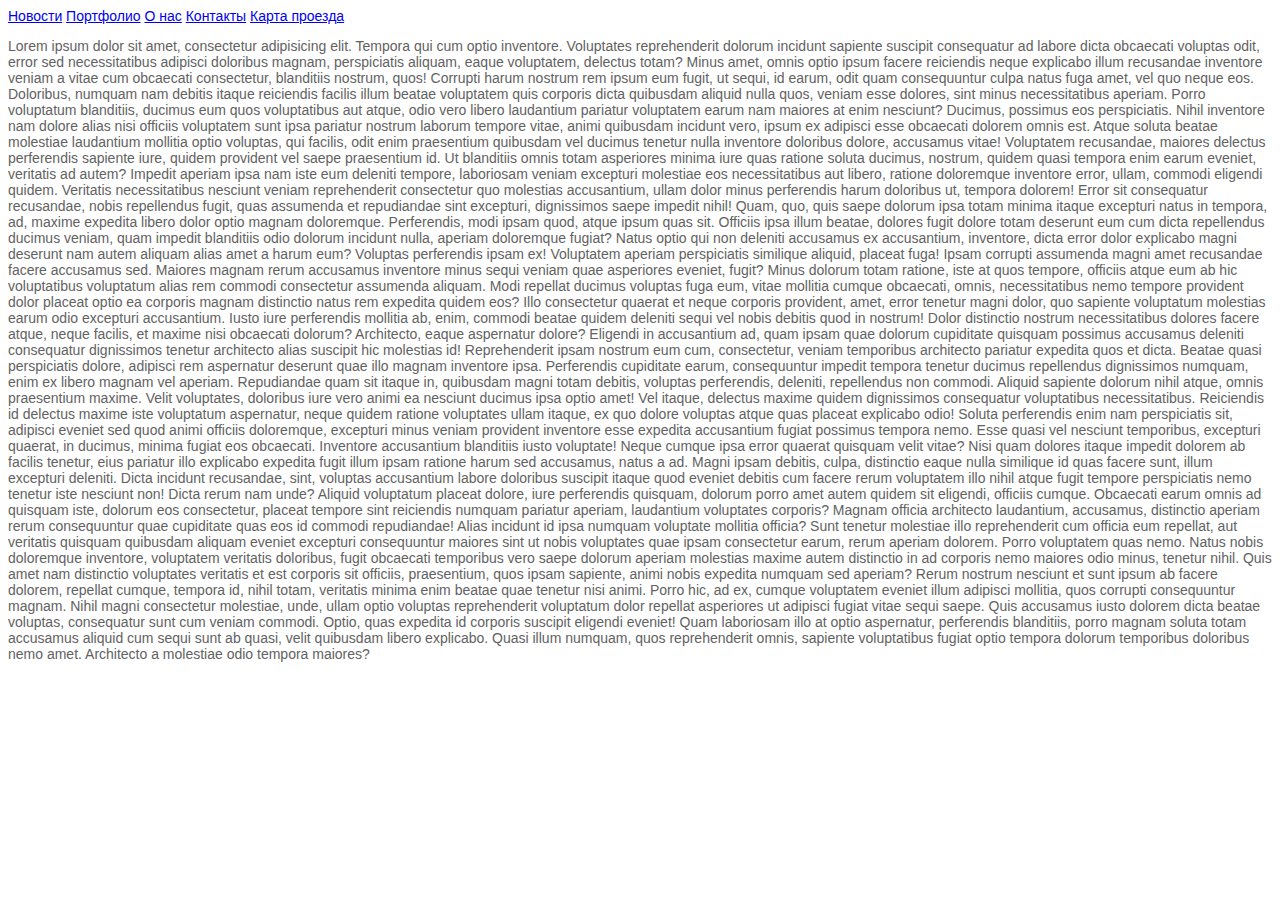
<file: header_menu.html>
<!DOCTYPE html>
<html lang="en">
<head>
	<meta charset="UTF-8">
	<title>Document</title>
	<link rel="stylesheet" href="css/style.css">
</head>
<body>
	<div class="header">
		<a href="#">Новости</a>
		<a href="#">Портфолио</a>
		<a href="#">О нас</a>
		<a href="#">Контакты</a>
		<a href="#">Карта проезда</a>
	</div>
	<p>Lorem ipsum dolor sit amet, consectetur adipisicing elit. Tempora qui cum optio inventore. Voluptates reprehenderit dolorum incidunt sapiente suscipit consequatur ad labore dicta obcaecati voluptas odit, error sed necessitatibus adipisci doloribus magnam, perspiciatis aliquam, eaque voluptatem, delectus totam? Minus amet, omnis optio ipsum facere reiciendis neque explicabo illum recusandae inventore veniam a vitae cum obcaecati consectetur, blanditiis nostrum, quos! Corrupti harum nostrum rem ipsum eum fugit, ut sequi, id earum, odit quam consequuntur culpa natus fuga amet, vel quo neque eos. Doloribus, numquam nam debitis itaque reiciendis facilis illum beatae voluptatem quis corporis dicta quibusdam aliquid nulla quos, veniam esse dolores, sint minus necessitatibus aperiam. Porro voluptatum blanditiis, ducimus eum quos voluptatibus aut atque, odio vero libero laudantium pariatur voluptatem earum nam maiores at enim nesciunt? Ducimus, possimus eos perspiciatis. Nihil inventore nam dolore alias nisi officiis voluptatem sunt ipsa pariatur nostrum laborum tempore vitae, animi quibusdam incidunt vero, ipsum ex adipisci esse obcaecati dolorem omnis est. Atque soluta beatae molestiae laudantium mollitia optio voluptas, qui facilis, odit enim praesentium quibusdam vel ducimus tenetur nulla inventore doloribus dolore, accusamus vitae! Voluptatem recusandae, maiores delectus perferendis sapiente iure, quidem provident vel saepe praesentium id. Ut blanditiis omnis totam asperiores minima iure quas ratione soluta ducimus, nostrum, quidem quasi tempora enim earum eveniet, veritatis ad autem? Impedit aperiam ipsa nam iste eum deleniti tempore, laboriosam veniam excepturi molestiae eos necessitatibus aut libero, ratione doloremque inventore error, ullam, commodi eligendi quidem. Veritatis necessitatibus nesciunt veniam reprehenderit consectetur quo molestias accusantium, ullam dolor minus perferendis harum doloribus ut, tempora dolorem! Error sit consequatur recusandae, nobis repellendus fugit, quas assumenda et repudiandae sint excepturi, dignissimos saepe impedit nihil! Quam, quo, quis saepe dolorum ipsa totam minima itaque excepturi natus in tempora, ad, maxime expedita libero dolor optio magnam doloremque. Perferendis, modi ipsam quod, atque ipsum quas sit. Officiis ipsa illum beatae, dolores fugit dolore totam deserunt eum cum dicta repellendus ducimus veniam, quam impedit blanditiis odio dolorum incidunt nulla, aperiam doloremque fugiat? Natus optio qui non deleniti accusamus ex accusantium, inventore, dicta error dolor explicabo magni deserunt nam autem aliquam alias amet a harum eum? Voluptas perferendis ipsam ex! Voluptatem aperiam perspiciatis similique aliquid, placeat fuga! Ipsam corrupti assumenda magni amet recusandae facere accusamus sed. Maiores magnam rerum accusamus inventore minus sequi veniam quae asperiores eveniet, fugit? Minus dolorum totam ratione, iste at quos tempore, officiis atque eum ab hic voluptatibus voluptatum alias rem commodi consectetur assumenda aliquam. Modi repellat ducimus voluptas fuga eum, vitae mollitia cumque obcaecati, omnis, necessitatibus nemo tempore provident dolor placeat optio ea corporis magnam distinctio natus rem expedita quidem eos? Illo consectetur quaerat et neque corporis provident, amet, error tenetur magni dolor, quo sapiente voluptatum molestias earum odio excepturi accusantium. Iusto iure perferendis mollitia ab, enim, commodi beatae quidem deleniti sequi vel nobis debitis quod in nostrum! Dolor distinctio nostrum necessitatibus dolores facere atque, neque facilis, et maxime nisi obcaecati dolorum? Architecto, eaque aspernatur dolore? Eligendi in accusantium ad, quam ipsam quae dolorum cupiditate quisquam possimus accusamus deleniti consequatur dignissimos tenetur architecto alias suscipit hic molestias id! Reprehenderit ipsam nostrum eum cum, consectetur, veniam temporibus architecto pariatur expedita quos et dicta. Beatae quasi perspiciatis dolore, adipisci rem aspernatur deserunt quae illo magnam inventore ipsa. Perferendis cupiditate earum, consequuntur impedit tempora tenetur ducimus repellendus dignissimos numquam, enim ex libero magnam vel aperiam. Repudiandae quam sit itaque in, quibusdam magni totam debitis, voluptas perferendis, deleniti, repellendus non commodi. Aliquid sapiente dolorum nihil atque, omnis praesentium maxime. Velit voluptates, doloribus iure vero animi ea nesciunt ducimus ipsa optio amet! Vel itaque, delectus maxime quidem dignissimos consequatur voluptatibus necessitatibus. Reiciendis id delectus maxime iste voluptatum aspernatur, neque quidem ratione voluptates ullam itaque, ex quo dolore voluptas atque quas placeat explicabo odio! Soluta perferendis enim nam perspiciatis sit, adipisci eveniet sed quod animi officiis doloremque, excepturi minus veniam provident inventore esse expedita accusantium fugiat possimus tempora nemo. Esse quasi vel nesciunt temporibus, excepturi quaerat, in ducimus, minima fugiat eos obcaecati. Inventore accusantium blanditiis iusto voluptate! Neque cumque ipsa error quaerat quisquam velit vitae? Nisi quam dolores itaque impedit dolorem ab facilis tenetur, eius pariatur illo explicabo expedita fugit illum ipsam ratione harum sed accusamus, natus a ad. Magni ipsam debitis, culpa, distinctio eaque nulla similique id quas facere sunt, illum excepturi deleniti. Dicta incidunt recusandae, sint, voluptas accusantium labore doloribus suscipit itaque quod eveniet debitis cum facere rerum voluptatem illo nihil atque fugit tempore perspiciatis nemo tenetur iste nesciunt non! Dicta rerum nam unde? Aliquid voluptatum placeat dolore, iure perferendis quisquam, dolorum porro amet autem quidem sit eligendi, officiis cumque. Obcaecati earum omnis ad quisquam iste, dolorum eos consectetur, placeat tempore sint reiciendis numquam pariatur aperiam, laudantium voluptates corporis? Magnam officia architecto laudantium, accusamus, distinctio aperiam rerum consequuntur quae cupiditate quas eos id commodi repudiandae! Alias incidunt id ipsa numquam voluptate mollitia officia? Sunt tenetur molestiae illo reprehenderit cum officia eum repellat, aut veritatis quisquam quibusdam aliquam eveniet excepturi consequuntur maiores sint ut nobis voluptates quae ipsam consectetur earum, rerum aperiam dolorem. Porro voluptatem quas nemo. Natus nobis doloremque inventore, voluptatem veritatis doloribus, fugit obcaecati temporibus vero saepe dolorum aperiam molestias maxime autem distinctio in ad corporis nemo maiores odio minus, tenetur nihil. Quis amet nam distinctio voluptates veritatis et est corporis sit officiis, praesentium, quos ipsam sapiente, animi nobis expedita numquam sed aperiam? Rerum nostrum nesciunt et sunt ipsum ab facere dolorem, repellat cumque, tempora id, nihil totam, veritatis minima enim beatae quae tenetur nisi animi. Porro hic, ad ex, cumque voluptatem eveniet illum adipisci mollitia, quos corrupti consequuntur magnam. Nihil magni consectetur molestiae, unde, ullam optio voluptas reprehenderit voluptatum dolor repellat asperiores ut adipisci fugiat vitae sequi saepe. Quis accusamus iusto dolorem dicta beatae voluptas, consequatur sunt cum veniam commodi. Optio, quas expedita id corporis suscipit eligendi eveniet! Quam laboriosam illo at optio aspernatur, perferendis blanditiis, porro magnam soluta totam accusamus aliquid cum sequi sunt ab quasi, velit quibusdam libero explicabo. Quasi illum numquam, quos reprehenderit omnis, sapiente voluptatibus fugiat optio tempora dolorum temporibus doloribus nemo amet. Architecto a molestiae odio tempora maiores?</p>
</body>
</html>
</file>
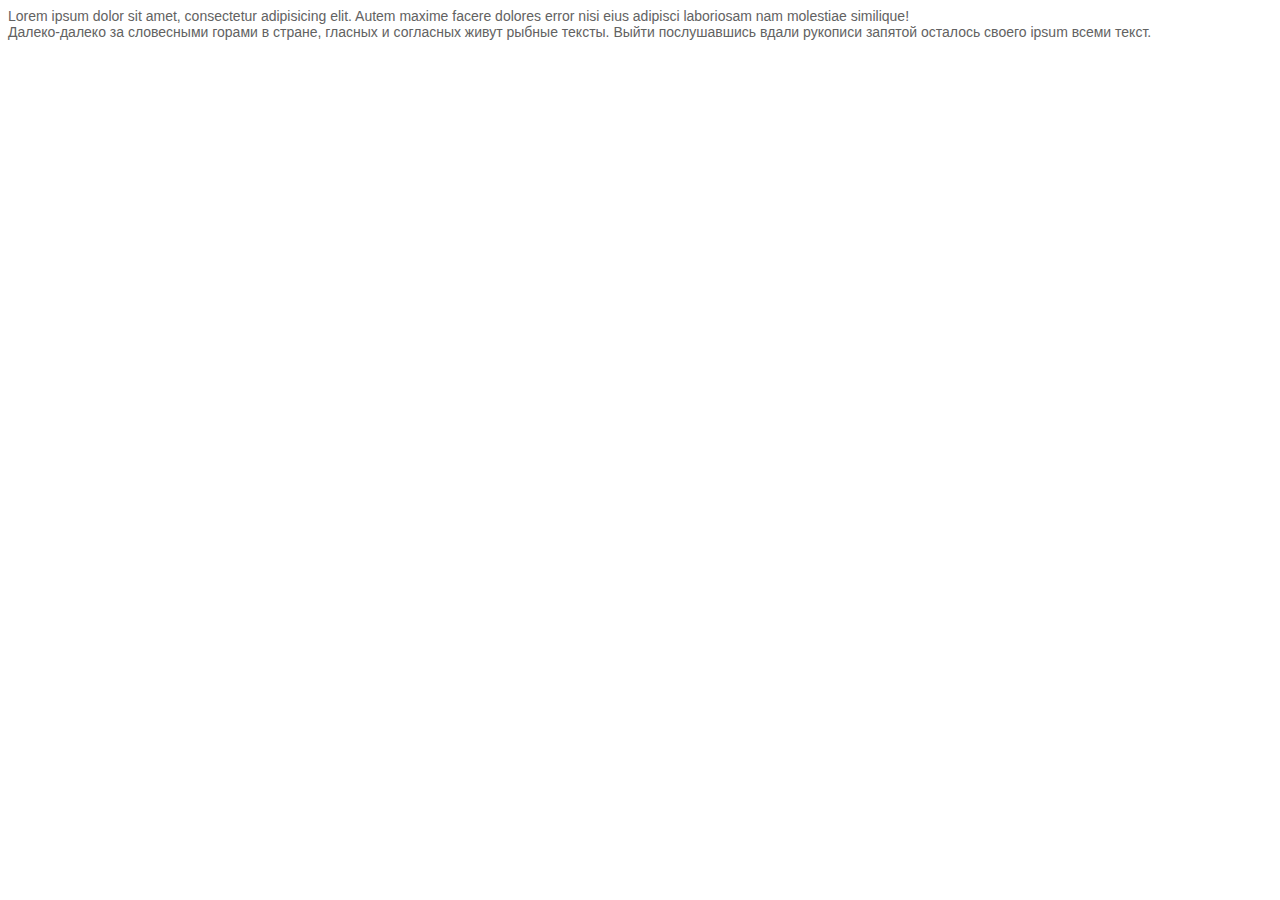
<file: popup.html>
<!DOCTYPE html>
<html lang="en">
<head>
	<meta charset="UTF-8">
	<title>Document</title>
	<link rel="stylesheet" href="css/style.css">
</head>
<body>
	<div class="box">
		<div class="box_in">Lorem ipsum dolor sit amet, consectetur adipisicing elit. Autem maxime facere dolores error nisi eius adipisci laboriosam nam molestiae similique!</div>
		<div class="box_in">Далеко-далеко за словесными горами в стране, гласных и согласных живут рыбные тексты. Выйти послушавшись вдали рукописи запятой осталось своего ipsum всеми текст.</div>
	</div>
</body>
</html>
</file>
<file: css/style.css>
.opn-reg {
  font-family: 'Open Sans', sans-serif;
  font-weight: 400;
}
.opn-bold {
  font-family: 'Open Sans', sans-serif;
  font-weight: 600;
}
body {
  font-size: 14px;
  font-family: 'Open Sans', sans-serif;
  font-weight: 400;
  color: #626262;
}
input:focus,
button:focus,
textarea:focus {
  outline: none;
}
header {
  height: 100vh;
  background: #f5f5f5 url(../img/main-bg.jpg) no-repeat center center;
  background-size: cover;
  min-height: 700px;
}
section {
  padding-top: 6%;
  padding-bottom: 6%;
}
.section-header {
  margin-bottom: 7%;
}
.section-header h2 {
  font-size: 50px;
  font-family: 'Open Sans', sans-serif;
  font-weight: 600;
}
.section-header h2 span {
  color: #fc6744;
}
.section-header p {
  font-size: 16px;
}
.main-head {
  margin-top: 3%;
}
.main-logo-border {
  width: 155px;
  height: 55px;
  border: 3px solid #ffffff;
  text-align: center;
  line-height: 49px;
}
.main-logo-border p {
  font-family: 'Open Sans', sans-serif;
  font-weight: 600;
  font-size: 36px;
  color: #ffffff;
}
.main-logo-border p:first-letter {
  color: #fc7b5d;
}
.main-text {
  margin-top: 3%;
  text-align: center;
  color: #ffffff;
}
.main-text h1 {
  font-size: 50px;
  font-family: 'Open Sans', sans-serif;
  font-weight: 600;
}
.main-text h1 span {
  color: #fc6744;
}
.main-text p {
  padding-right: 18px;
  padding-left: 18px;
}
.main-nav {
  text-align: right;
}
.main-nav-bar {
  height: 55px;
  display: inline-block;
}
.main-nav-btn {
  position: relative;
  top: 50%;
  transform: translateY(-50%);
}
.main-nav-btn span {
  display: block;
  height: 4px;
  border-radius: 5px;
  width: 35px;
  margin: 3px auto;
  background-color: #706b73;
}
.main-form {
  margin-top: 10%;
  padding: 35px;
  background-color: #ffffff;
  -webkit-box-shadow: 0px 0px 57px 0px rgba(20, 20, 21, 0.2);
  box-shadow: 0px 0px 57px 0px rgba(20, 20, 21, 0.2);
  -webkit-border-radius: 2px;
  -moz-border-radius: 2px;
  -ms-border-radius: 2px;
  -o-border-radius: 2px;
  border-radius: 2px;
}
.main-form-header {
  text-align: center;
  font-size: 20px;
  font-family: 'Open Sans', sans-serif;
  font-weight: 600;
}
.main-form-header span {
  color: #fc6744;
}
.main-form-btn {
  background-color: #fc6744;
  color: #ffffff;
  display: block;
  margin: 0 auto;
  margin-top: 30px;
  font-size: 16px;
  border: none;
  padding: 15px 35px;
  -webkit-border-radius: 50px;
  -moz-border-radius: 50px;
  -ms-border-radius: 50px;
  -o-border-radius: 50px;
  border-radius: 50px;
}
.main-form-btn span {
  font-size: 22px;
}
.main-form-btn:hover {
  -webkit-box-shadow: 0px 11px 20px 0px rgba(20, 20, 21, 0.08);
  box-shadow: 0px 11px 20px 0px rgba(20, 20, 21, 0.08);
}
.main-form input,
.main-form textarea {
  width: 100%;
  margin-top: 30px;
  font-size: 15px;
  border: none;
  border-bottom: 1px solid #706b73;
}
.process-box {
  text-align: center;
  padding: 25px;
  padding-top: 30px;
  color: #ffffff;
}
.process-box i.fa {
  font-size: 50px;
}
.process-box h4 {
  margin-top: 25px;
  font-size: 20px;
  font-family: 'Open Sans', sans-serif;
  font-weight: 600;
}
.process-box p {
  font-size: 16px;
  margin-top: 20px;
  margin-bottom: 20px;
}
.process-box:hover {
  -webkit-box-shadow: 0px 0px 35px 0px rgba(20, 20, 21, 0.21);
  box-shadow: 0px 0px 35px 0px rgba(20, 20, 21, 0.21);
}
.process-btn {
  position: absolute;
  left: 50%;
  margin-left: -40%;
  border: none;
  color: #706b73;
  padding: 15px;
  width: 80%;
  -webkit-border-radius: 50px;
  -moz-border-radius: 50px;
  -ms-border-radius: 50px;
  -o-border-radius: 50px;
  border-radius: 50px;
  background-color: #ffffff;
  font-family: 'Open Sans', sans-serif;
  font-weight: 400;
  font-size: 16px;
}
.process-btn:hover {
  -webkit-box-shadow: 0px 6px 14px 0px rgba(20, 20, 21, 0.09);
  box-shadow: 0px 6px 14px 0px rgba(20, 20, 21, 0.09);
}
.btn-plus {
  vertical-align: middle;
  margin-right: 5px;
  width: 16px;
  height: 2px;
  display: inline-block;
  background-color: #706b73;
}
.btn-plus:before {
  display: inline-block;
  content: '';
  width: 16px;
  height: 2px;
  background-color: #706b73;
  position: absolute;
  -webkit-transform: rotate(90deg) translateY(8px);
  -ms-transform: rotate(90deg) translateY(8px);
  -o-transform: rotate(90deg) translateY(8px);
  transform: rotate(90deg) translateY(8px);
}
.box-tomi {
  background-color: #4eb2f7;
}
.box-koimona {
  background-color: #c049f8;
}
.box-koire {
  background-color: #817eff;
}
.box-lara {
  background-color: #f74770;
}
i.fa-camera-retro {
  -webkit-transform: rotate(-15deg);
  -ms-transform: rotate(-15deg);
  -o-transform: rotate(-15deg);
  transform: rotate(-15deg);
}
.works-box {
  margin-top: 20px;
  height: 360px;
  position: relative;
  overflow: hidden;
}
.works-box img {
  width: 100%;
}
.sugnature {
  opacity: 0;
  position: absolute;
  top: 0;
  right: 0;
  width: 100%;
  height: 100%;
  color: #ffffff;
  background-color: rgba(0, 0, 0, 0.8);
  text-align: center;
  display: -webkit-flex;
  display: flex;
  justify-content: center;
  align-items: center;
  -webkit-justify-content: center;
  -webkit-align-items: center;
  -webkit-transition: all 0.3s;
  -o-transition: all 0.3s;
  transition: all 0.3s;
}
.sugnature:hover {
  opacity: 1;
}
.sign p {
  font-family: 'Open Sans', sans-serif;
  font-weight: 600;
  font-size: 22px;
}
.sign button {
  border: none;
  padding: 15px 35px;
  -webkit-border-radius: 50px;
  -moz-border-radius: 50px;
  -ms-border-radius: 50px;
  -o-border-radius: 50px;
  border-radius: 50px;
  background-color: #fc6744;
}
.works-row {
  margin-top: 3%;
}
.services-list {
  padding-left: 0px;
  list-style: none;
}
.services-list-item {
  display: block;
  background-color: #fbfbfb;
  margin: 5px auto;
  width: 100px;
  height: 100px;
  text-align: right;
}
.services-info h4 {
  font-size: 30px;
}
.services-info p {
  font-size: 16px;
}
.services-line {
  width: 60px;
  height: 4px;
  background-color: #fc6744;
  display: inline-block;
  margin-bottom: 10px;
  margin-top: 10px;
}
.services-btn {
  border: none;
  margin-top: 45px;
  color: #706b73;
  border: 1px solid #efeeef;
  padding: 15px 55px;
  -webkit-border-radius: 50px;
  -moz-border-radius: 50px;
  -ms-border-radius: 50px;
  -o-border-radius: 50px;
  border-radius: 50px;
  background-color: #ffffff;
  font-family: 'Open Sans', sans-serif;
  font-weight: 400;
  font-size: 16px;
  -webkit-box-shadow: 0px 6px 14px 0px rgba(20, 20, 21, 0.09);
  box-shadow: 0px 6px 14px 0px rgba(20, 20, 21, 0.09);
}
.panel-default > .panel-heading h4 {
  color: #fc6744;
  font-family: 'Open Sans', sans-serif;
  font-weight: 600;
}
.feedback-box {
  padding: 10px;
  margin: 0px 15px;
}
.feedback-box p {
  padding: 0px 30px;
  margin-top: 20px;
  margin-bottom: 20px;
  font-size: 17px;
}
.feedback-box p span {
  font-family: 'Open Sans', sans-serif;
  font-weight: 600;
}
.feedback-box i.fa-star {
  color: #ffef3b;
}
.feedback-img {
  margin-bottom: -64px;
}
.feedback-shadow {
  padding: 10px;
  padding-top: 64px;
  box-shadow: 0px 0px 27px 0px rgba(20, 20, 21, 0.09);
}
.feedback-slider-arrows {
  position: absolute;
  top: 50%;
  height: 50px;
  width: 50px;
  -webkit-transform: translateY(-9px);
  -ms-transform: translateY(-9px);
  -o-transform: translateY(-9px);
  transform: translateY(-9px);
  font-size: 18px;
  z-index: 99;
  box-shadow: 0px 3px 14px 0px rgba(20, 20, 21, 0.28);
  padding: 16px;
  text-align: center;
  -webkit-border-radius: 50%;
  -moz-border-radius: 50%;
  -ms-border-radius: 50%;
  -o-border-radius: 50%;
  border-radius: 50%;
  background-color: #ffffff;
}
.feedback-slider-arrows:hover {
  cursor: pointer;
  background-color: #fc6744;
  color: #ffffff;
}
.slick-active {
  outline: none;
}
.arrow-left {
  left: 0;
}
.arrow-right {
  right: 0;
}
.slick-dots li button:before {
  width: 22px;
  height: 7px;
  color: transparent;
  background-color: #adadad;
  -webkit-border-radius: 10px;
  -moz-border-radius: 10px;
  -ms-border-radius: 10px;
  -o-border-radius: 10px;
  border-radius: 10px;
}
.slick-dots li.slick-active button:before {
  color: transparent;
  background-color: #fc6744;
}
.slick-dots {
  bottom: -50px;
}
footer {
  padding: 50px 0px;
  background-color: #f7f7f7;
}
.footer-btn {
  background-color: #ffffff;
  box-shadow: 0px 11px 20px 0px rgba(20, 20, 21, 0.07);
  border: none;
  color: #706b73;
  padding: 15px 45px;
  -webkit-border-radius: 50px;
  -moz-border-radius: 50px;
  -ms-border-radius: 50px;
  -o-border-radius: 50px;
  border-radius: 50px;
}
header {
  position: relative;
}
.no-video .video-container video,
.touch .video-container video {
  display: none;
}
.no-video .video-container .poster,
.touch .video-container .poster {
  display: block !important;
}
.video-container {
  position: absolute;
  bottom: 0%;
  left: 0%;
  height: 100%;
  width: 100%;
  overflow: hidden;
  background: #000;
}
.video-container .poster img {
  width: 100%;
  bottom: 0;
  position: absolute;
}
.video-container .filter {
  z-index: 100;
  position: absolute;
  background: rgba(0, 0, 0, 0.4);
  width: 100%;
}
.video-container video {
  position: absolute;
  z-index: 0;
  bottom: 0;
}
.video-container video.fillWidth {
  width: 100%;
}
.layer img {
  width: 350px;
}
#layer-1 {
  margin-left: 1%;
  margin-top: 1%;
}
#layer-2 {
  margin-left: 30%;
  margin-top: 1%;
}
#layer-3 {
  margin-left: 60%;
  margin-top: 1%;
}
@media (min-width: 0px) and (max-width: 480px) {
  .main-text h1 {
    font-size: 30px;
  }
  .section-header h2 {
    font-size: 24px;
  }
  .process-box {
    margin-top: 75px;
  }
  .services-list {
    text-align: center;
  }
  .services-list-item {
    display: inline-block;
  }
  .services-btn {
    display: block;
    margin: 10px auto;
  }
  .services-info img {
    margin: 30px auto;
  }
  .video-container {
    display: none;
  }
}
@media (min-width: 481px) and (max-width: 767px) {
  .process-box {
    margin-top: 75px;
  }
  .services-list {
    text-align: center;
  }
  .services-list-item {
    display: inline-block;
  }
  .services-btn {
    display: block;
    margin: 10px auto;
  }
  .services-info img {
    margin: 30px auto;
  }
  .video-container {
    display: none;
  }
}
@media (min-width: 768px) and (max-width: 991px) {
  .process-box {
    margin-top: 75px;
  }
  .services-list {
    text-align: center;
  }
  .services-list-item {
    display: inline-block;
  }
  .services-btn {
    display: block;
    margin: 10px auto;
  }
  .services-info img {
    margin: 30px auto;
  }
  .video-container {
    display: none;
  }
}
@media (min-width: 992px) and (max-width: 1199px) {
  .works-box {
    height: 294px;
  }
}
</file>
